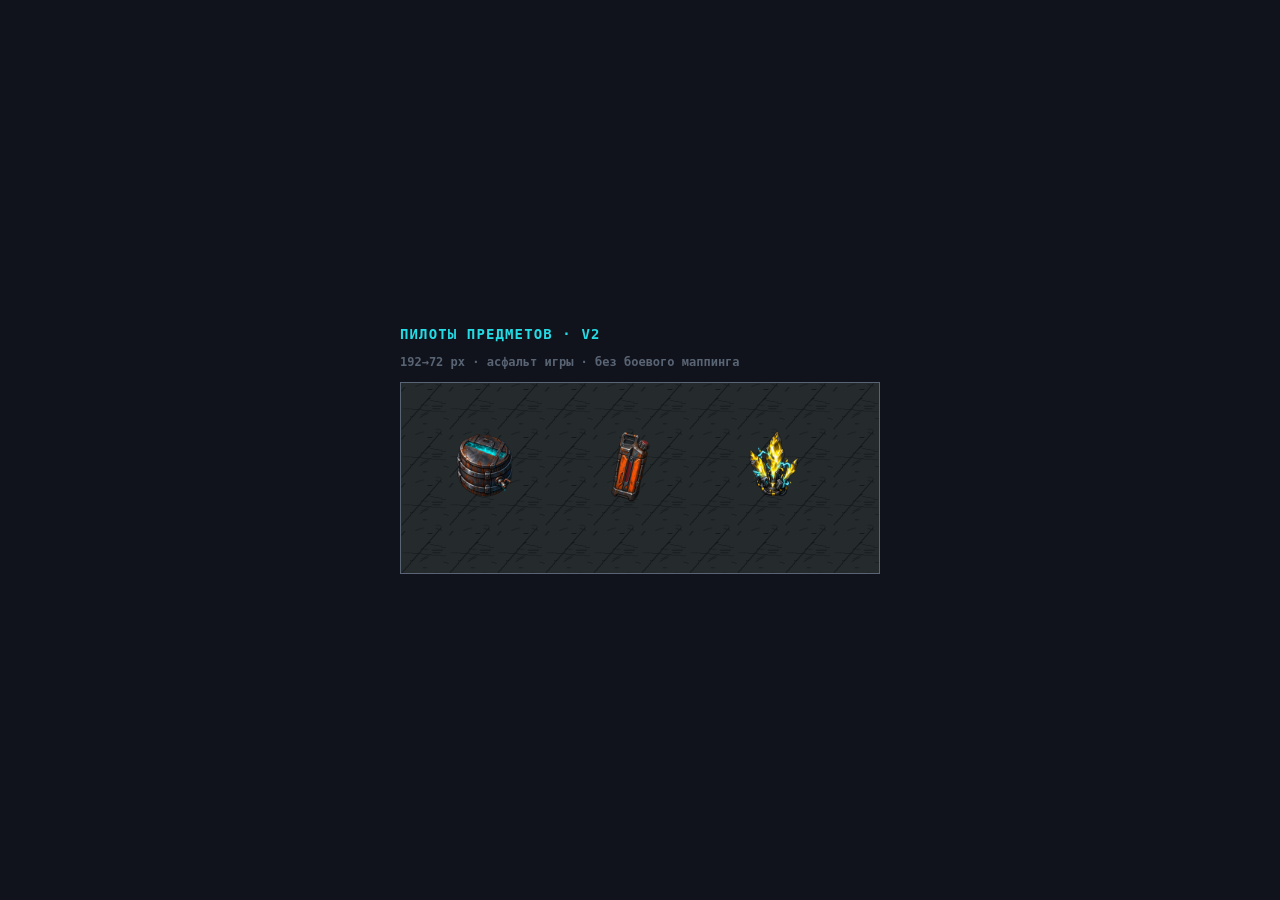
<file: pilot-props.html>
<!doctype html>
<html lang="ru">
<head>
  <meta charset="utf-8">
  <meta name="viewport" content="width=device-width,initial-scale=1">
  <meta name="robots" content="noindex">
  <title>ТЕХНОМАГИЯ — пилоты предметов v2</title>
  <style>
    :root { color-scheme: dark; }
    * { box-sizing: border-box; }
    body {
      margin: 0;
      min-height: 100vh;
      display: grid;
      place-content: center;
      gap: 12px;
      padding: 24px;
      background: #10131b;
      color: #c4d1d8;
      font: 700 12px/1.2 ui-monospace, SFMono-Regular, Menlo, monospace;
    }
    h1 { margin: 0; color: #24dce6; font-size: 14px; letter-spacing: .08em; }
    p { margin: 0; color: #596474; }
    .frame { max-width: calc(100vw - 48px); overflow-x: auto; }
    #scene {
      position: relative;
      width: 480px;
      height: 192px;
      overflow: hidden;
      border: 1px solid #596474;
      background-color: #202633;
      background-repeat: repeat;
    }
    .pilot {
      position: absolute;
      width: 72px;
      height: 72px;
      object-fit: contain;
      pointer-events: none;
    }
  </style>
</head>
<body>
  <h1>ПИЛОТЫ ПРЕДМЕТОВ · V2</h1>
  <p>192→72 px · асфальт игры · без боевого маппинга</p>
  <div class="frame">
    <main id="scene" aria-label="Бочка, канистра и кристалл на полу ТехноМагии"></main>
  </div>
  <script type="module">
    import { createPilotPropsScene } from './src/pilot-props-scene.js';

    const data = createPilotPropsScene();
    const scene = document.querySelector('#scene');
    scene.style.width = `${data.width}px`;
    scene.style.height = `${data.height}px`;
    scene.style.backgroundImage = `url(${data.floor})`;
    scene.style.backgroundSize = `${data.tileSize}px ${data.tileSize}px`;

    for (const prop of data.props) {
      const image = new Image(data.spriteSize, data.spriteSize);
      image.className = 'pilot';
      image.alt = prop.id;
      image.src = prop.src;
      image.style.left = `${prop.x}px`;
      image.style.top = `${prop.y}px`;
      scene.append(image);
    }
  </script>
</body>
</html>
</file>
